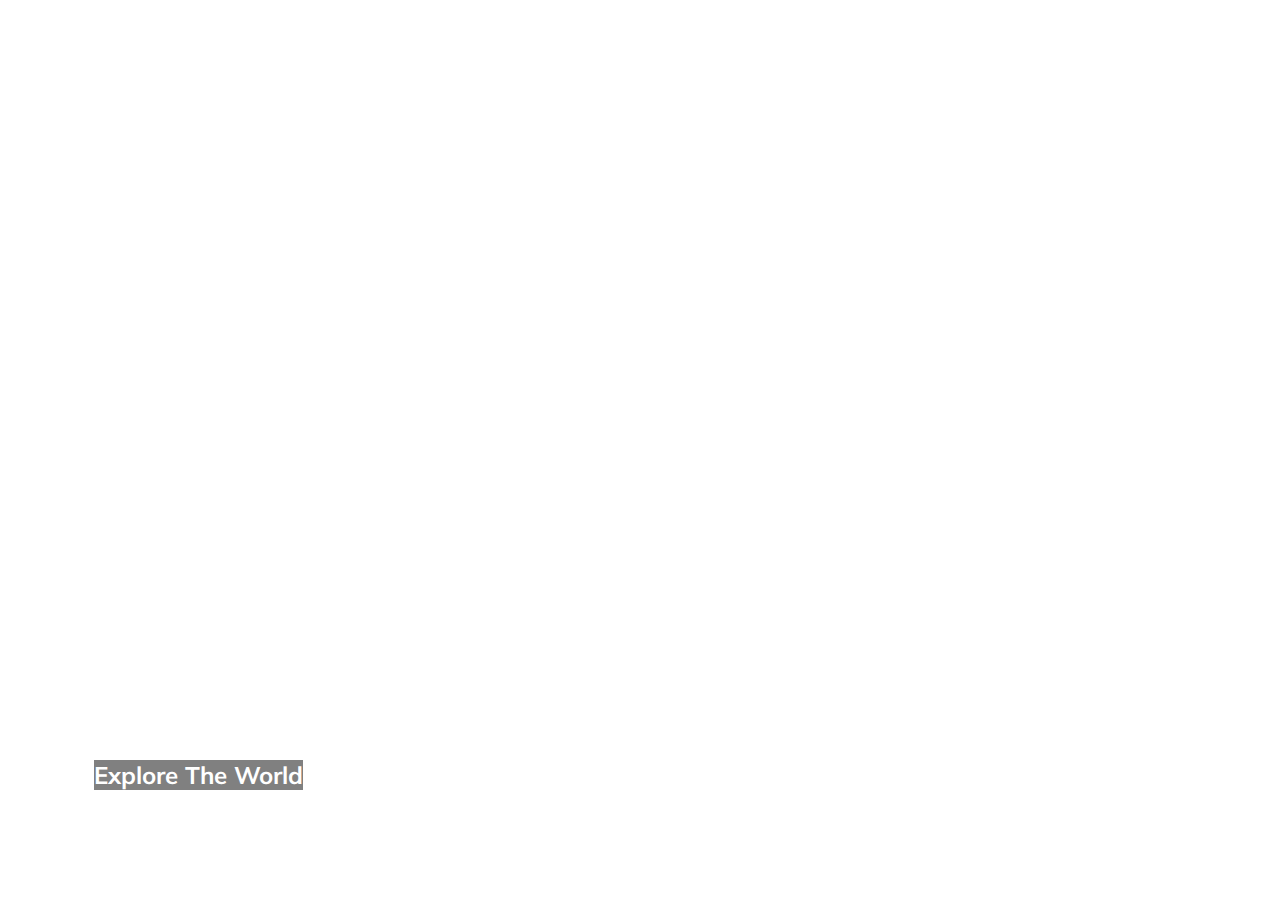
<file: Expandings_cards/index.html>
<!DOCTYPE html>
<html lang="en">
<head>
  <meta charset="UTF-8">
  <meta name="viewport" content="width=device-width, initial-scale=1.0">
  <link rel="stylesheet" 
    href="https://cdnjs.cloudflare.com/ajax/libs/font-awesome/5.15.1/css/all.min.css" 
    integrity="sha512-+4zCK9k+qNFUR5X+cKL9EIR+ZOhtIloNl9GIKS57V1MyNsYpYcUrUeQc9vNfzsWfV28IaLL3i96P9sdNyeRssA==" 
    crossorigin="anonymous" 
  />
  <link rel="stylesheet" href="style.css">
  <title>Expanding Cards</title>
</head>
<body>
  <div class="container">
    <div class="panel active" style="background-image: url('https://www.meissl.com/media/images/8f24db1f/schweiz.jpg');">
      <h3>Explore The World</h3>
    </div>

    <div class="panel" style="background-image: url('https://www.myfitness.ee/wp-content/uploads/2016/05/nature-wallpaper-07.jpg');">
      <h3>Lake</h3>
    </div>

    <div class="panel" style="background-image: url('https://finlandnaturally.com/wp-content/uploads/2016/12/lapland-3.jpg');">
      <h3>Winter</h3>
    </div>

    <div class="panel" style="background-image: url('https://www.brinknews.com/wp-content/uploads/2019/09/GettyImages-81794997.jpg');">
      <h3>Fire</h3>
    </div>

    <div class="panel" style="background-image: url('https://thumbs.dreamstime.com/b/scenic-nature-landscape-path-near-lake-forest-path-tunnel-trees-near-lake-scenic-nature-autumn-landscape-panorama-view-115358410.jpg');">
      <h3>Road</h3>
    </div>

  </div>
  
  <script src="script.js"></script>
</body>
</html>
</file>
<file: Expandings_cards/style.css>
@import url('https://fonts.googleapis.com/css?family=Muli&display=swap');

*{
  box-sizing: border-box;
}

body {
  font-family: 'Muli', sans-serif;
  display: flex;
  align-items: center;
  justify-content: center;
  height: 100vh;
  overflow: hidden;
  margin: 0;
}

.container {
  display: flex;
  width: 90vw;
}

.panel {
  background-size: cover;
  background-position: center;
  background-repeat: no-repeat;
  height: 80vh;
  border-radius: 50px;
  color: #fff;
  cursor: pointer;
  flex: 0.5;
  margin: 10px;
  position: relative;
  transition: flex 0.7s ease-in;
}

.panel h3 {
  font-size: 24px;
  background-color: gray;
  position: absolute;
  bottom: 20px;
  left: 20px;
  margin: 0;
  opacity: 0;
}

.panel.active {
  flex: 5;
}

.panel.active h3 {
  opacity: 1;
  transition: opacity 0.3s ease-in 0.4s;
}

@media(max-width: 480px) {
  .container {
    width: 100vw;
  }

  .panel:nth-of-type(4),
  .panel:nth-of-type(5) {
    display: none;
  }
}
</file>
